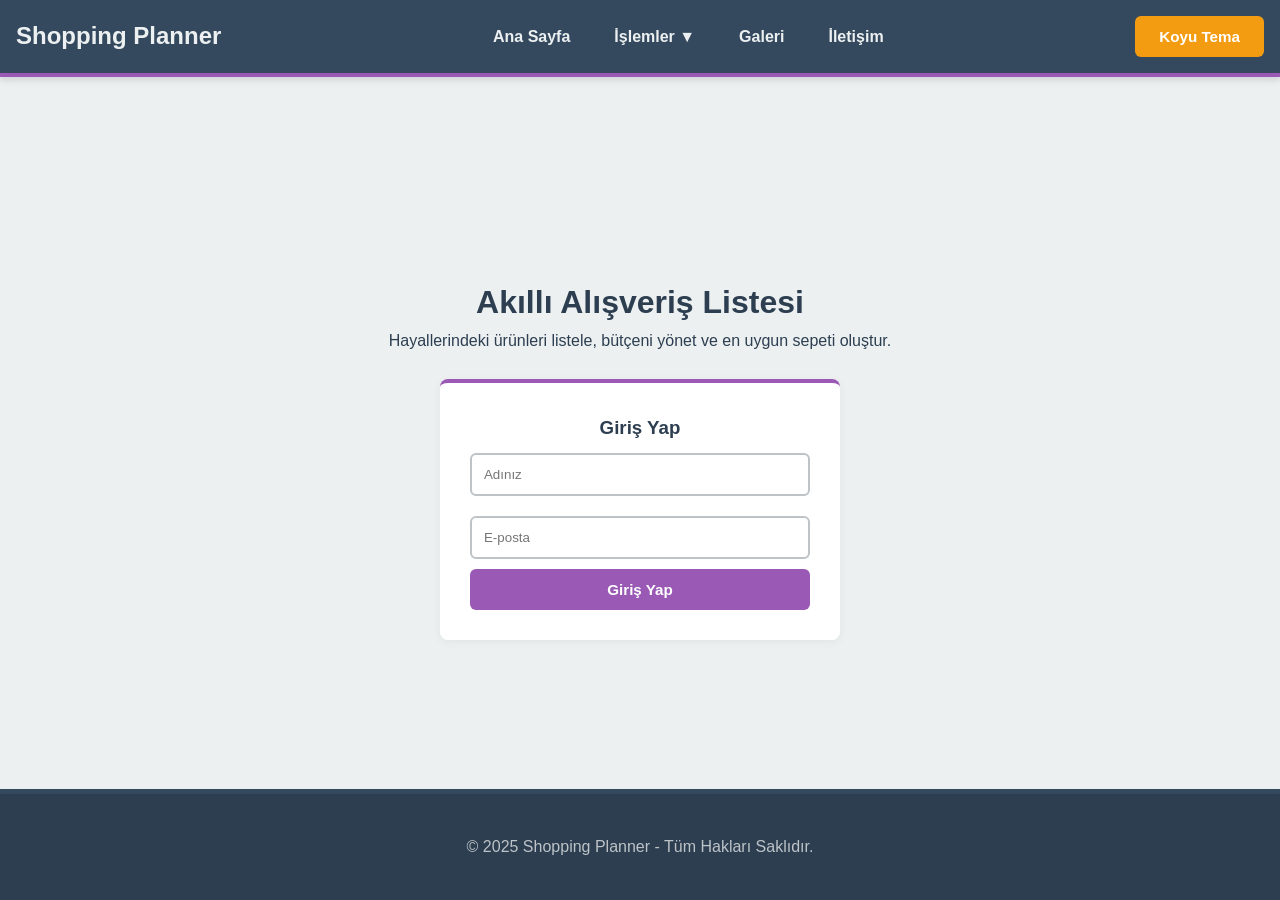
<file: index.html>
<!DOCTYPE html>
<html lang="tr">
<head>
    <meta charset="UTF-8">
    <meta name="viewport" content="width=device-width, initial-scale=1.0">
    <title>Shopping Planner</title>
    <link rel="stylesheet" href="css/style.css">
</head>
<body>

    <nav>
        <div class="logo">
            <h2>Shopping Planner</h2>
        </div>
        <ul>
            <li><a href="index.html">Ana Sayfa</a></li>
            <li>
                <a href="#">İşlemler ▼</a>
                <ul class="dropdown">
                    <li><a href="dashboard.html#add-section">Ürünlerim</a></li>
                    <li><a href="dashboard.html#analysis-section">Sepet Analizi</a></li>
                </ul>
            </li>
            <li><a href="gallery.html">Galeri</a></li>
            <li><a href="contact.html">İletişim</a></li>
        </ul>
        <button id="theme-toggle" class="btn btn-warning">Koyu Tema</button>
    </nav>

    <div class="container center-content">
        <div style="max-width: 800px; margin-top: 50px;">
            <h1 style="color: var(--primary-color);">Akıllı Alışveriş Listesi</h1>
            <p>Hayallerindeki ürünleri listele, bütçeni yönet ve en uygun sepeti oluştur.</p>
            <br>
            
            <div id="auth-section" class="card" style="max-width: 400px; margin: 0 auto;">
                <h3 style="color: var(--primary-color);">Giriş Yap</h3>
                <input type="text" id="username" placeholder="Adınız">
                <input type="email" id="email" placeholder="E-posta">
                <button onclick="handleLogin()" class="btn btn-primary full-width">Giriş Yap</button>
            </div>
            
            <div id="welcome-section" class="card" style="display: none; border-color: var(--success-color);">
                <h3>Hoşgeldin, <span id="display-username" style="color: var(--primary-color);"></span>!</h3>
                <p>Ürünlerini yönetmek için panele gidebilirsin.</p>
                <div style="margin-top: 15px;">
                    <a href="dashboard.html" class="btn btn-success">Panele Git</a>
                    <button onclick="handleLogout()" class="btn btn-danger">Çıkış</button>
                </div>
            </div>
        </div>
    </div>

    <footer>
        <p>&copy; 2025 Shopping Planner - Tüm Hakları Saklıdır.</p>
    </footer>

    <script src="js/script.js"></script>
</body>
</html>
</file>
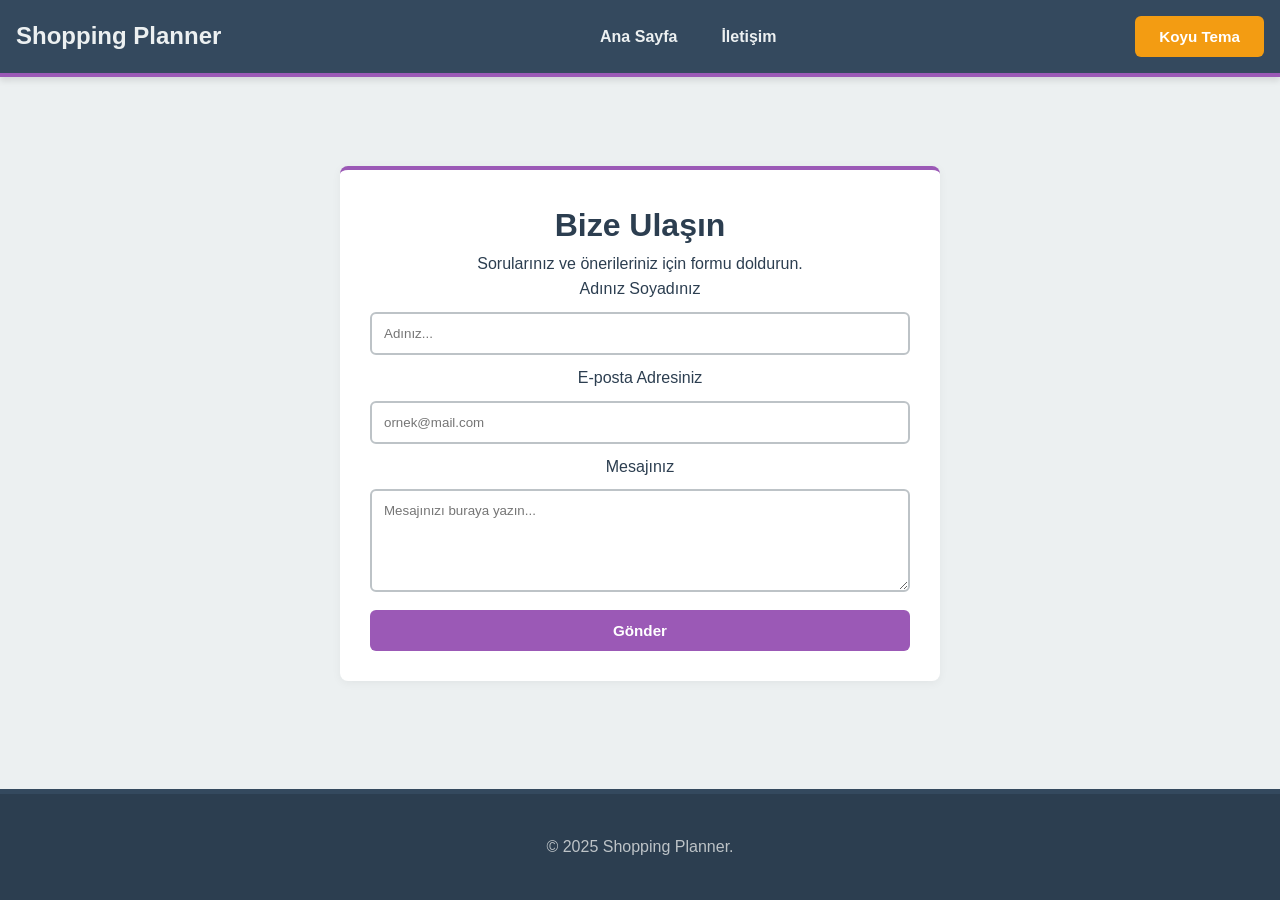
<file: contact.html>
<!DOCTYPE html>
<html lang="tr">
<head>
    <meta charset="UTF-8">
    <meta name="viewport" content="width=device-width, initial-scale=1.0">
    <title>İletişim - Shopping Planner</title>
    <link rel="stylesheet" href="css/style.css">
</head>
<body>

    <nav>
        <div class="logo"><h2>Shopping Planner</h2></div>
        <ul>
            <li><a href="index.html">Ana Sayfa</a></li>
            <li><a href="contact.html">İletişim</a></li>
        </ul>
        <button id="theme-toggle" class="btn btn-warning">Koyu Tema</button>
    </nav>

    <div class="container center-content">
        <div class="card" style="max-width: 600px; width: 100%;">
            <h1 style="color: var(--primary-color);">Bize Ulaşın</h1>
            <p>Sorularınız ve önerileriniz için formu doldurun.</p>
            
            <form id="contact-form" onsubmit="handleContact(event)">
                <label>Adınız Soyadınız</label>
                <input type="text" id="c-name" placeholder="Adınız..." required>

                <label>E-posta Adresiniz</label>
                <input type="email" id="c-email" placeholder="ornek@mail.com" required>

                <label>Mesajınız</label>
                <textarea id="c-message" rows="5" placeholder="Mesajınızı buraya yazın..." required></textarea>

                <button type="submit" class="btn btn-primary full-width">Gönder</button>
            </form>

            <div id="success-msg" class="alert-box alert-success" style="display:none; margin-top:15px;">
                Mesajınız başarıyla gönderildi!
            </div>
        </div>
    </div>

    <footer>
        <p>&copy; 2025 Shopping Planner.</p>
    </footer>

    <script src="js/script.js"></script>
</body>
</html>
</file>
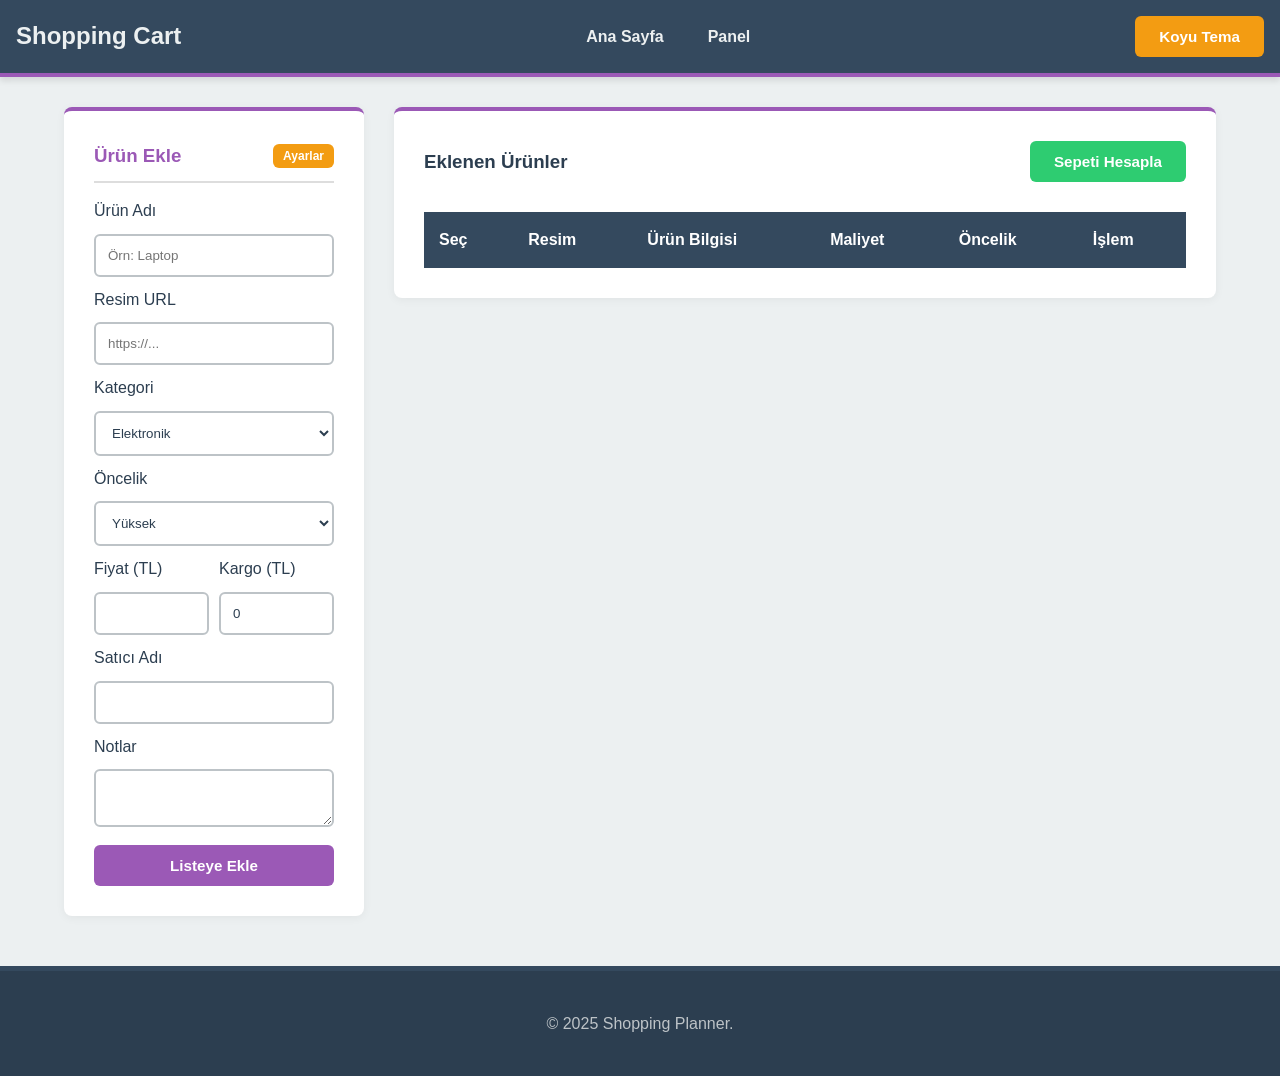
<file: dashboard.html>
<!DOCTYPE html>
<html lang="tr">
<head>
    <meta charset="UTF-8">
    <meta name="viewport" content="width=device-width, initial-scale=1.0">
    <title>Panel - Shopping Planner</title>
    <link rel="stylesheet" href="css/style.css">
</head>
<body>

    <nav>
        <div class="logo"><h2>Shopping Cart</h2></div>
        <ul>
            <li><a href="index.html">Ana Sayfa</a></li>
            <li><a href="dashboard.html">Panel</a></li>
        </ul>
        <button id="theme-toggle" class="btn btn-warning">Koyu Tema</button>
    </nav>

    <div class="container dashboard-grid">
        
        <aside class="card" id="add-section">
            <div style="display:flex; justify-content:space-between; align-items:center; border-bottom: 2px solid #ddd; padding-bottom: 10px; margin-bottom:15px;">
                <h3 style="color: var(--purple-primary); margin:0;">Ürün Ekle</h3>
                <button onclick="openSettingsModal()" class="btn btn-warning" style="padding:5px 10px; font-size:12px;">Ayarlar</button>
            </div>

            <form id="product-form" onsubmit="handleAddProduct(event)">
                <label>Ürün Adı</label>
                <input type="text" id="p-name" required placeholder="Örn: Laptop">
                
                <label>Resim URL</label>
                <input type="url" id="p-image" placeholder="https://...">

                <label>Kategori</label>
                <select id="p-category">
                    <option value="Elektronik">Elektronik</option>
                    <option value="Giyim">Giyim</option>
                    <option value="Ev">Ev & Yaşam</option>
                    <option value="Diğer">Diğer</option>
                </select>

                <label>Öncelik</label>
                <select id="p-priority">
                    <option value="High">Yüksek (Acil)</option>
                    <option value="Medium">Orta</option>
                    <option value="Low">Düşük</option>
                </select>

                <div style="display: flex; gap: 10px;">
                <div style="flex:1;">
                    <label>Fiyat (TL)</label>
                    <input type="number" id="p-price" step="0.01" min="0" required>
                 </div>
                <div style="flex:1;">
                    <label>Kargo (TL)</label>
                    <input type="number" id="p-shipping" step="0.01" min="0" value="0">
                </div>
                </div>

                <label>Satıcı Adı</label>
                <input type="text" id="p-vendor">

                <label>Notlar</label>
                <textarea id="p-notes" rows="2"></textarea>

                <button type="submit" class="btn btn-primary full-width">Listeye Ekle</button>
            </form>
        </aside>

        <main>
            <div class="card">
                <div id="analysis-section" style="display: flex; justify-content: space-between; align-items: center; margin-bottom: 15px;">
                    <h3 style="color: var(--primary-color);">Eklenen Ürünler</h3>
                    <button onclick="calculateBestBasket()" class="btn btn-success">Sepeti Hesapla</button>
                </div>
                
                <div id="calculation-result" class="alert-box alert-info" style="display:none;"></div>

                <div style="overflow-x: auto;">
                    <table id="product-table">
                        <thead>
                            <tr>
                                <th>Seç</th>
                                <th>Resim</th>
                                <th>Ürün Bilgisi</th>
                                <th>Maliyet</th>
                                <th>Öncelik</th>
                                <th>İşlem</th>
                            </tr>
                        </thead>
                        <tbody id="product-list-body">
                            </tbody>
                    </table>
                </div>
            </div>
        </main>  
    </div>

    <div id="settings-modal" class="modal">
        <div class="modal-content" style="max-width: 500px; padding: 20px;">
            <span class="close" onclick="closeSettingsModal()">&times;</span>
            <h2 style="color: var(--purple-primary); text-align: center;">Ayarları Düzenle</h2>
            
            <hr style="margin: 15px 0;">

            <h4>Kategori Yönetimi</h4>
            <div style="display: flex; gap: 5px; margin-bottom: 10px;">
                <input type="text" id="new-cat-main" placeholder="Ana Kategori (Örn: Cilt Bakımı)">
                <input type="text" id="new-cat-sub" placeholder="Alt (Opsiyonel)">
                <button onclick="addCategory()" class="btn btn-success">+</button>
            </div>
            <ul id="settings-cat-list" class="settings-list">
                </ul>

            <hr style="margin: 15px 0;">

            <h4>Öncelik Etiketleri</h4>
            <div style="display: flex; gap: 5px; margin-bottom: 10px;">
                <input type="text" id="new-prio-name" placeholder="Etiket Adı (Örn: Acil)">
                <input type="color" id="new-prio-color" value="#ff0000" style="width: 50px; padding: 0;">
                <button onclick="addPriority()" class="btn btn-success">+</button>
            </div>
            <ul id="settings-prio-list" class="settings-list">
                </ul>

            <div style="text-align: right; margin-top: 20px;">
                <button onclick="closeSettingsModal()" class="btn btn-primary">Tamamla</button>
            </div>
        </div>
    </div>

    <footer>
        <p>&copy; 2025 Shopping Planner.</p>
    </footer>

    <script src="js/script.js"></script>
</body>
</html>
</file>
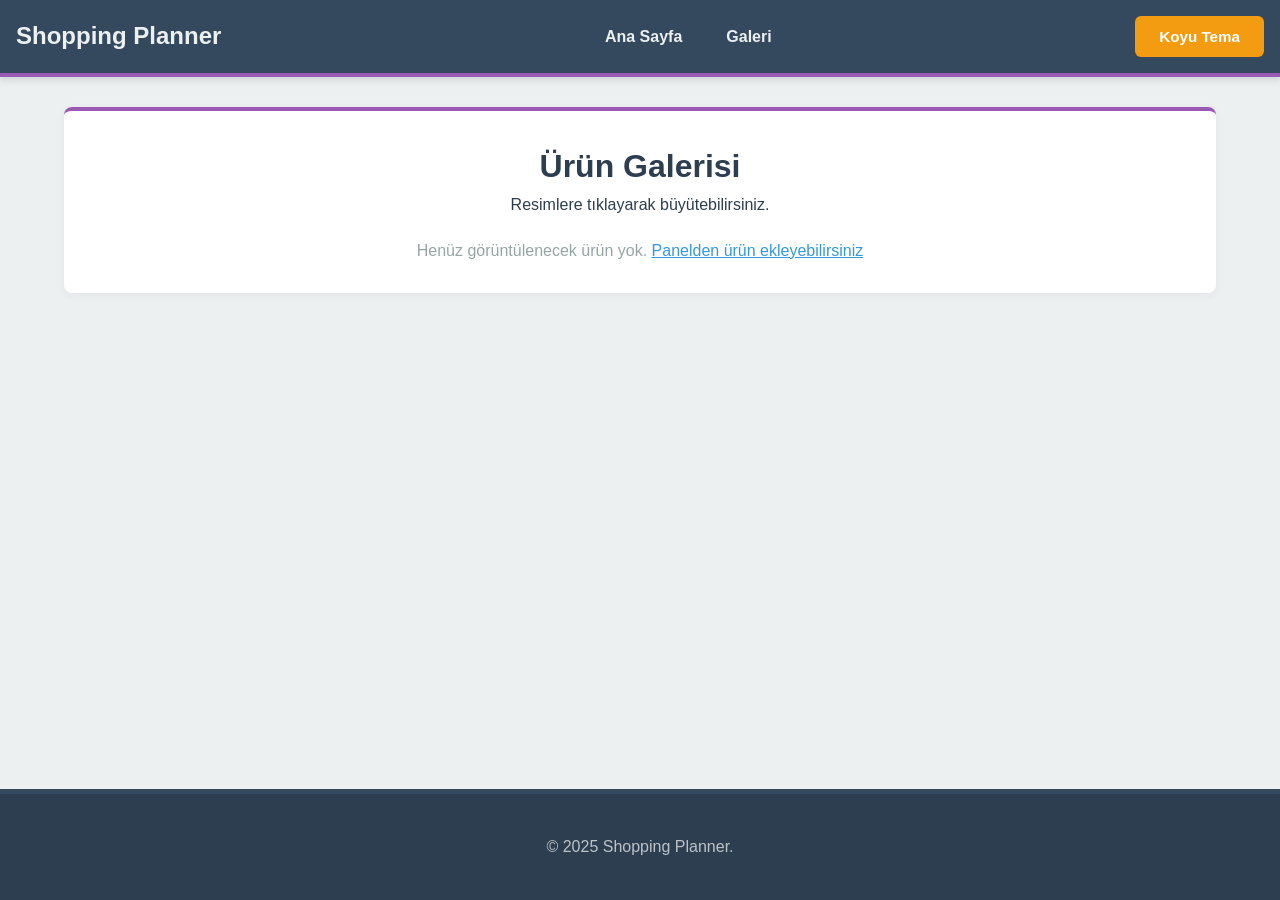
<file: gallery.html>
<!DOCTYPE html>
<html lang="tr">
<head>
    <meta charset="UTF-8">
    <meta name="viewport" content="width=device-width, initial-scale=1.0">
    <title>Galeri - Shopping Planner</title>
    <link rel="stylesheet" href="css/style.css">
</head>
<body>

    <nav>
        <div class="logo"><h2>Shopping Planner</h2></div>
        <ul>
            <li><a href="index.html">Ana Sayfa</a></li>
            <li><a href="gallery.html">Galeri</a></li>
        </ul>
        <button id="theme-toggle" class="btn btn-warning">Koyu Tema</button>
    </nav>

    <div class="container">
        <div class="card">
            <h1 style="color: var(--primary-color); text-align: center;">Ürün Galerisi</h1>
            <p style="text-align: center; margin-bottom: 20px;">Resimlere tıklayarak büyütebilirsiniz.</p>

            <div class="gallery-grid" id="dynamic-gallery"></div>
            <div id="no-images-msg" style="text-align: center; display: none; color: var(--text-muted);">
                <p>Henüz görüntülenecek ürün yok. <a href="dashboard.html" style="color: var(--blue-primary)">
                    Panelden ürün ekleyebilirsiniz</a></p>
            </div>

        </div>
    </div>

    <div id="image-modal" class="modal">
        <span class="close" onclick="closeModal()">&times;</span>
        <img class="modal-content" id="modal-img">
        <div id="caption" style="color: white; text-align: center; font-size: 20px;"></div>
    </div>

    <footer>
        <p>&copy; 2025 Shopping Planner.</p>
    </footer>

    <script src="js/script.js"></script>
</body>
</html>
</file>
<file: css/style.css>
/* --- GLOBAL VARIABLES & FULL COLOR PALETTE --- */
:root {
    /* Purples (Main Theme) */
    --purple-primary: #9b59b6;  
    --purple-dark:    #8e44ad;  

    /* Blues (Info & Links) */
    --blue-primary:   #3498db;  
    --blue-dark:      #2980b9;  

    /* Greens (Success & Confirmation) */
    --green-primary:  #2ecc71;  
    --green-dark:     #27ae60;  

    /* Reds (Error & Delete) */
    --red-primary:    #e74c3c;  
    --red-dark:       #c0392b;  

    /* Oranges (Warning & Attention) */
    --orange-primary: #f39c12;  
    --orange-dark:    #d35400;  

    /* Yellows (Highlights) */
    --yellow-primary: #f1c40f;  
    --yellow-dark:    #f39c12;  

    /* Teals (Alternative Accents) */
    --teal-primary:   #1abc9c;  
    --teal-dark:      #16a085;  

    /* Dark Blues / Grays (Text & UI Elements) */
    --navy-primary:   #34495e;  
    --navy-dark:      #2c3e50;  

    /* Light Grays (Backgrounds) */
    --gray-light:     #ecf0f1;  
    --gray-dark:      #bdc3c7;  
    --gray-concrete:  #95a5a6;  

    /* --- SEMANTIC ASSIGNMENTS --- */
    /* Mapping the colors above to specific roles in the website */
    
    --bg-body:        var(--gray-light);
    --bg-card:        #ffffff;
    --text-main:      var(--navy-dark);
    --text-muted:     var(--gray-concrete);
    --border-color:   var(--gray-dark);
    
    --nav-bg:         var(--navy-primary);
    --nav-text:       var(--gray-light);
}

/* --- DARK MODE --- */
body.dark-mode {
    --bg-body:        var(--navy-dark);     /* Deep Blue Background */
    --bg-card:        var(--navy-primary);  /* Lighter Blue Cards */
    --text-main:      var(--gray-light);    /* Light Text */
    --text-muted:     var(--gray-dark);
    --border-color:   var(--navy-dark);
    
    /* In dark mode, we make the purple slightly brighter/lighter for contrast */
    --purple-primary: #a569bd; 
    --nav-bg:         #1a252f;              /* Even darker for header */
}

/* --- RESET & BASIC SETUP --- */
* {
    box-sizing: border-box;
    margin: 0;
    padding: 0;
}

body {
    font-family: 'Segoe UI', Tahoma, Geneva, Verdana, sans-serif;
    background-color: var(--bg-body);
    color: var(--text-main);
    line-height: 1.6;
    display: flex;
    flex-direction: column;
    min-height: 100vh;
    transition: background-color 0.3s, color 0.3s;
}

/* --- NAVIGATION BAR --- */
nav {
    background-color: var(--nav-bg);
    color: var(--nav-text);
    padding: 1rem;
    display: flex;
    justify-content: space-between;
    align-items: center;
    box-shadow: 0 4px 6px rgba(0,0,0,0.1);
    border-bottom: 4px solid var(--purple-primary); /* Accent line */
}

nav ul {
    list-style: none;
    display: flex;
}

nav ul li {
    position: relative;
    margin-left: 20px;
}

nav a {
    color: var(--nav-text);
    text-decoration: none;
    font-weight: bold;
    padding: 8px 12px;
    border-radius: 4px;
    transition: background-color 0.3s, color 0.3s;
}

nav a:hover {
    background-color: var(--purple-primary); /* Hover effect using main color */
    color: white;
}

/* Dropdown Menu Styles */
nav ul li ul.dropdown {
    display: none;
    position: absolute;
    top: 100%;
    left: 0;
    background-color: var(--nav-bg);
    min-width: 160px;
    flex-direction: column;
    z-index: 1000;
    border-radius: 0 0 5px 5px;
    box-shadow: 0 5px 10px rgba(0,0,0,0.2);
}

nav ul li:hover ul.dropdown {
    display: flex;
}

nav ul li ul li {
    margin: 0;
}

nav ul li ul li a {
    display: block;
    width: 100%;
    border-radius: 0;
}

nav ul li ul li a:hover {
    background-color: var(--purple-dark);
}

/* --- LAYOUT UTILITIES --- */
.container {
    width: 90%;
    max-width: 1200px;
    margin: 30px auto;
    flex: 1;
}

.center-content {
    display: flex;
    flex-direction: column;
    align-items: center;
    justify-content: center;
    text-align: center;
}

/* --- CARDS & FORMS --- */
.card {
    background-color: var(--bg-card);
    padding: 30px;
    border-radius: 8px;
    box-shadow: 0 2px 10px rgba(0,0,0,0.05);
    margin-bottom: 20px;
    border-top: 4px solid var(--purple-primary); /* Top accent border */
}

input, select, textarea {
    width: 100%;
    padding: 12px;
    margin: 10px 0;
    border: 2px solid var(--gray-dark); /* Thicker borders using Silver */
    border-radius: 6px;
    background-color: var(--bg-card);
    color: var(--text-main);
    font-family: inherit;
    transition: border-color 0.3s;
}

input:focus, select:focus, textarea:focus {
    outline: none;
    border-color: var(--purple-primary); /* Focus color */
}

/* --- BUTTONS (Using Light/Dark pairs) --- */
.btn {
    padding: 12px 24px;
    border: none;
    cursor: pointer;
    border-radius: 6px;
    text-decoration: none;
    display: inline-block;
    font-weight: bold;
    font-size: 0.95rem;
    transition: background-color 0.2s, transform 0.1s;
    color: white;
    text-align: center;
}

.btn:active { transform: translateY(2px); }

/* Primary (Purple) */
.btn-primary { background-color: var(--purple-primary); }
.btn-primary:hover { background-color: var(--purple-dark); }

/* Danger (Red) */
.btn-danger { background-color: var(--red-primary); }
.btn-danger:hover { background-color: var(--red-dark); }

/* Success (Green) */
.btn-success { background-color: var(--green-primary); }
.btn-success:hover { background-color: var(--green-dark); }

/* Warning (Orange) */
.btn-warning { background-color: var(--orange-primary); }
.btn-warning:hover { background-color: var(--orange-dark); }

.full-width { width: 100%; }

/* --- DASHBOARD GRID --- */
.dashboard-grid {
    display: grid;
    grid-template-columns: 300px 1fr; /* Fixed sidebar width */
    gap: 30px;
}

@media (max-width: 850px) {
    .dashboard-grid { grid-template-columns: 1fr; }
}

/* --- TABLES --- */
.table-container {
    overflow-x: auto;
}

table {
    width: 100%;
    border-collapse: collapse;
    background-color: var(--bg-card);
    margin-top: 15px;
}

table th {
    background-color: var(--navy-primary); /* Header dark blue */
    color: white;
    padding: 15px;
    text-align: left;
    font-weight: 600;
}

table td {
    padding: 15px;
    border-bottom: 1px solid var(--border-color);
    color: var(--text-main);
}

table tr:hover {
    background-color: rgba(0,0,0,0.02); /* Slight hover effect on rows */
}

.product-thumb {
    width: 60px;
    height: 60px;
    object-fit: cover;
    border-radius: 6px;
    border: 2px solid var(--border-color);
}

/* --- NOTIFICATIONS / ALERTS --- */
.alert-box {
    padding: 15px;
    margin-bottom: 20px;
    border-radius: 6px;
    font-weight: bold;
    border-left: 5px solid rgba(0,0,0,0.2);
}
.alert-success { background-color: var(--green-primary); color: white; }
.alert-info { background-color: var(--blue-primary); color: white; }

/* --- BADGES (PRIORITY) --- */
.badge {
    padding: 6px 12px;
    border-radius: 20px;
    font-size: 0.8rem;
    font-weight: bold;
    color: white;
    text-transform: uppercase;
}
.badge-High { background-color: var(--red-primary); }
.badge-Medium { background-color: var(--orange-primary); }
.badge-Low { background-color: var(--green-primary); }

/* --- GALLERY GRID & MODAL --- */
.gallery-grid {
    display: grid;
    grid-template-columns: repeat(auto-fill, minmax(280px, 1fr));
    gap: 20px;
}

.gallery-grid img {
    width: 100%;
    height: 200px;       
    object-fit: cover;   
    cursor: pointer;
    border-radius: 8px;
    transition: all 0.3s ease;
    border: 4px solid var(--bg-card);
    box-shadow: 0 2px 5px rgba(0,0,0,0.1);
    background-color: white; 
}

.gallery-grid img:hover {
    transform: translateY(-5px);
    box-shadow: 0 10px 20px rgba(0,0,0,0.2);
    border-color: var(--purple-primary);
}

/* Modal Window */
.modal {
    display: none; 
    position: fixed; 
    z-index: 9999; 
    left: 0;
    top: 0;
    width: 100%; 
    height: 100%; 
    background-color: rgba(44, 62, 80, 0.95); /* Midnight Blue with opacity */
    backdrop-filter: blur(5px);
}

.modal-content {
    background-color: var(--bg-card); 
    color: var(--text-main);          
    margin: 5% auto;
    display: block;
    width: 80%;
    max-width: 800px;
    border-radius: 8px;
    box-shadow: 0 0 30px rgba(0,0,0,0.5);
    border: 5px solid var(--purple-primary); 
    position: relative; 
}

.close {
    position: absolute;
    top: 10px;       
    right: 15px;     
    color: var(--text-muted); 
    font-size: 35px;               
    font-weight: bold;
    cursor: pointer;
    transition: color 0.3s;             
}

.close:hover {
    color: var(--red-primary);
}

#caption {
    margin: auto;
    display: block;
    width: 80%;
    max-width: 700px;
    text-align: center;
    color: var(--gray-light);
    padding: 10px 0;
    font-size: 1.2rem;
}

/* --- SETTINGS MODAL STYLES --- */
.settings-list {
    list-style: none;
    max-height: 150px;
    overflow-y: auto;
    border: 1px solid var(--border-color);
    padding: 10px;
    border-radius: 4px;
    background-color: var(--bg-body); 
    color: var(--text-main);
}

.settings-list li {
    display: flex;
    justify-content: space-between;
    align-items: center;
    padding: 8px 5px;
    border-bottom: 1px solid var(--border-color);
    color: var(--text-main); 
}

.settings-list li:last-child {
    border-bottom: none;
}

.modal-content h2, 
.modal-content h4 {
    color: var(--text-main); 
}

.delete-icon {
    color: var(--red-primary);
    cursor: pointer;
    font-weight: bold;
    margin-left: 10px;
}

.delete-icon:hover {
    color: var(--red-dark);
}

/* --- FOOTER --- */
footer {
    background-color: var(--navy-dark); /* Midnight Blue */
    color: var(--gray-dark); /* Silver */
    text-align: center;
    padding: 40px 20px;
    margin-top: auto;
    border-top: 5px solid var(--navy-primary);
}
</file>
